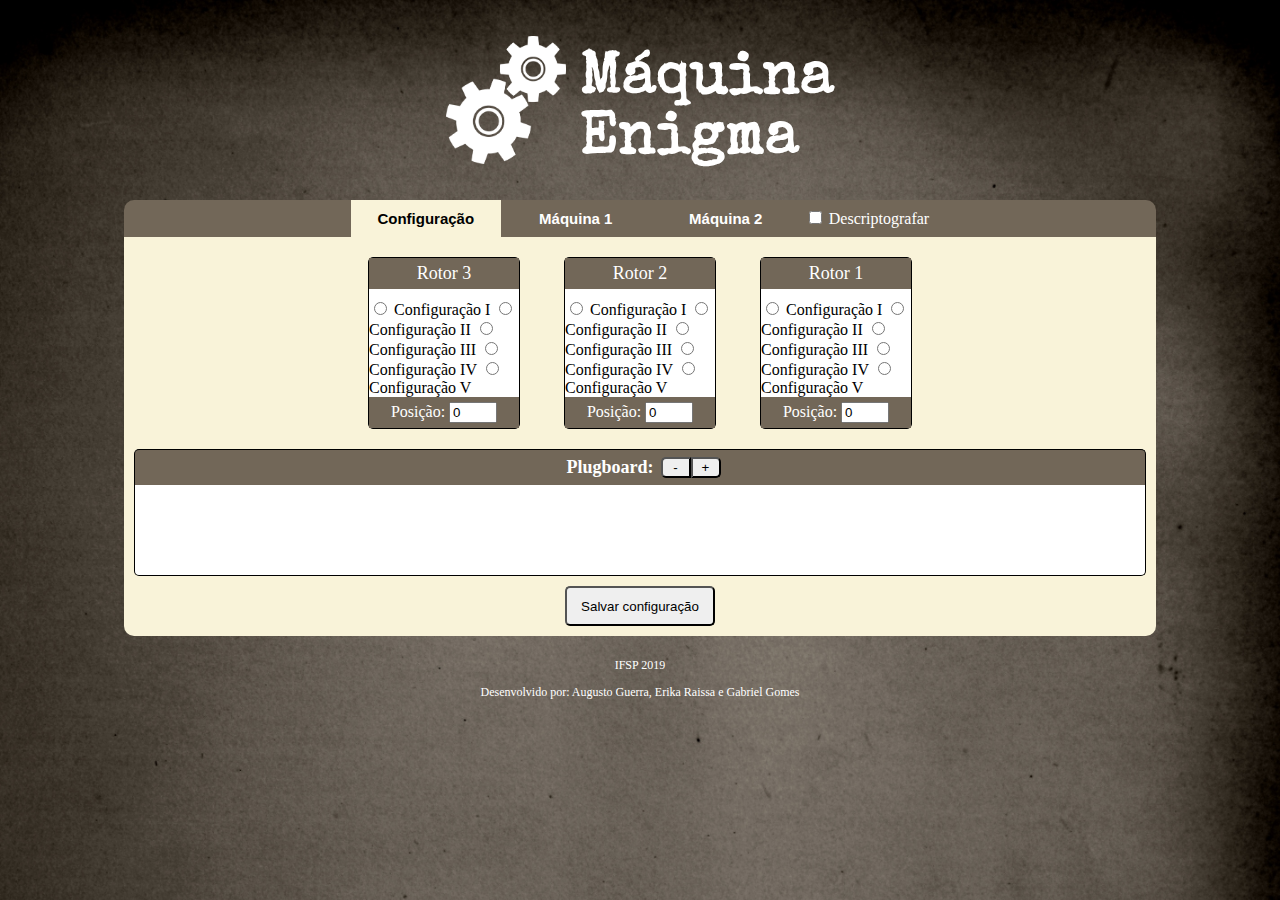
<file: index.html>
<!DOCTYPE html>
<html lang="pt-br">
<head>
	<meta charset="utf-8"/>
    <meta name="author" content="Augusto Guerra; Erika Raissa; Gabriel Gomes"/>
	<link rel="icon" type="image/png" sizes="32x32" href="favicon-32x32.png">
	<link rel="icon" type="image/png" sizes="16x16" href="favicon-16x16.png">
	<link href="https://fonts.googleapis.com/css?family=Special+Elite" rel="stylesheet"> 
    <link rel="stylesheet" type="text/css" href="Enigma.css">
    <script type="text/javascript" src="Enigma.js"></script>

	<title>Máquina Enigma</title>
</head>
<body onload="Default()">
	<header>
		<img src="logo.png" width="120" alt="Logo Máquina Enigma" />
		<h1>Máquina<br>Enigma</h1>

		<nav>
			<button id="defaultOpen" class="tab" onclick="abrePag('Config', this)"><b>Configuração</b></button><!--
			--><button class="tab" onclick="start(abrePag, 'Virtual', this)"><b>Máquina 1</b></button><!--
			--><button class="tab" onclick="start(abrePag, 'Fisico', this)"><b>Máquina 2</b></button>
			<input id="cxDesc" type="checkbox" name="Descrip" />
			<label for="cxDesc" style="color: white">Descriptografar</label>

		</nav>
	</header>
	<main>
		<section id="Config" class="tabcontent">
			<article>
				<div class="Rotores">
					<div id="Rotor3">
					<span id="lRotor3">Rotor 3</span>
					<input id="CI3" type="radio" name="nR3" value="conf1" onclick="blockChecks(R2, R3, R1, 'lR2', 'lR1')">
					<label for="CI3" class="lR3">Configuração I</label>
					<input id="CII3" type="radio" name="nR3" value="conf2" onclick="blockChecks(R2, R3, R1, 'lR2', 'lR1')">
					<label for="CII3" class="lR3">Configuração II</label>
					<input id="CIII3" type="radio" name="nR3" value="conf3" onclick="blockChecks(R2, R3, R1, 'lR2', 'lR1')">
					<label for="CIII3" class="lR3">Configuração III</label>
					<input id="CIV3" type="radio" name="nR3" value="conf4" onclick="blockChecks(R2, R3, R1, 'lR2', 'lR1')">
					<label for="CIV3" class="lR3">Configuração IV</label>
					<input id="CV3" type="radio" name="nR3" value="conf5" onclick="blockChecks(R2, R3, R1, 'lR2', 'lR1')">
					<label for="CV3" class="lR3">Configuração V</label>
					</div>
					<div class="posN">
						<label for="NR3">Posição:</label>
						<input type="number" id="NR3" name="nNR3" min="0" max="26" value="0" onkeydown="blockNum()" onchange="mudanca()" />
					</div>
				</div>
				<div class="Rotores">
					<div id="Rotor2">
					<span id="lRotor2">Rotor 2</span>
					<input id="CI2" type="radio" name="nR2" value="conf1" onclick="blockChecks(R1, R2, R3, 'lR1', 'lR3')">
					<label for="CI2" class="lR2">Configuração I</label>
					<input id="CII2" type="radio" name="nR2" value="conf2" onclick="blockChecks(R1, R2, R3, 'lR1', 'lR3')">
					<label for="CII2" class="lR2">Configuração II</label>
					<input id="CIII2" type="radio" name="nR2" value="conf3" onclick="blockChecks(R1, R2, R3, 'lR1', 'lR3')">
					<label for="CIII2" class="lR2">Configuração III</label>
					<input id="CIV2" type="radio" name="nR2" value="conf4" onclick="blockChecks(R1, R2, R3, 'lR1', 'lR3')">
					<label for="CIV2" class="lR2">Configuração IV</label>
					<input id="CV2" type="radio" name="nR2" value="conf5" onclick="blockChecks(R1, R2, R3, 'lR1', 'lR3')">
					<label for="CV2" class="lR2">Configuração V</label>
					</div>
					<div class="posN">
						<label for="NR2">Posição:</label>
						<input type="number" id="NR2" name="nNR2" min="0" max="26" value="0" onkeydown="blockNum()" onchange="mudanca()" />
					</div>
				</div>
				<div class="Rotores">
					<div id="Rotor1">
					<span id="lRotor1">Rotor 1</span>
					<input id="CI1" type="radio" name="nR1" value="conf1" onclick="blockChecks(R2, R1, R3, 'lR2', 'lR3')">
					<label for="CI1" class="lR1">Configuração I</label>
					<input id="CII1" type="radio" name="nR1" value="conf2" onclick="blockChecks(R2, R1, R3, 'lR2', 'lR3')">
					<label for="CII1" class="lR1">Configuração II</label>
					<input id="CIII1" type="radio" name="nR1" value="conf3" onclick="blockChecks(R2, R1, R3, 'lR2', 'lR3')">
					<label for="CIII1" class="lR1">Configuração III</label>
					<input id="CIV1" type="radio" name="nR1" value="conf4" onclick="blockChecks(R2, R1, R3, 'lR2', 'lR3')">
					<label for="CIV1" class="lR1">Configuração IV</label>
					<input id="CV1" type="radio" name="nR1" value="conf5" onclick="blockChecks(R2, R1, R3, 'lR2', 'lR3')">
					<label for="CV1" class="lR1">Configuração V</label>
					</div>
					<div class="posN">
						<label for="NR1">Posição:</label>
						<input type="number" id="NR1" name="nNR1" min="0" max="26" value="0" onkeydown="blockNum()" onchange="mudanca()" />
					</div>
				</div>
				<div id="plugs">
					<h2>Plugboard:</h2><!--
					--><button class="EsPlugs" value="-" onclick="criaPlugs(this), perai()">-</button><button class="EsPlugs" value="+" onclick="criaPlugs(this), perai()">+</button>
				</div>
				<div id="plugboard" onchange="perai()"></div>
				<button id="Salvar" onclick="maqEnigma.configuracao(encontraCheck(document.getElementsByName('nR1')), encontraCheck(document.getElementsByName('nR2')), encontraCheck(document.getElementsByName('nR3'))), maqEnigma.posicaoInicial(document.getElementById('NR1'), document.getElementById('NR2'), document.getElementById('NR3')), encontraPlugs(), start()">Salvar configuração</button>
				
			</article>
		</section>
		<section id="Virtual" class="tabcontent">
			<article id="teclado" onclick="tecladoVirtual()">
				<div>
					<button value="1">1</button>
					<button value="2">2</button>
					<button value="3">3</button>
					<button value="4">4</button>
					<button value="5">5</button>
					<button value="6">6</button>
					<button value="7">7</button>
					<button value="8">8</button>
					<button value="9">9</button>
					<button value="0">0</button>
				</div>
				<div>
					<button value="Q">Q</button>
					<button value="W">W</button>
					<button value="E">E</button>
					<button value="R">R</button>
					<button value="T">T</button>
					<button value="Y">Y</button>
					<button value="U">U</button>
					<button value="I">I</button>
					<button value="O">O</button>
					<button value="P">P</button>
				</div>
				<div>
					<button value="A">A</button>
					<button value="S">S</button>
					<button value="D">D</button>
					<button value="F">F</button>
					<button value="G">G</button>
					<button value="H">H</button>
					<button value="J">J</button>
					<button value="K">K</button>
					<button value="L">L</button>
				</div>
				<div>
					<button value="Z">Z</button>
					<button value="X">X</button>
					<button value="C">C</button>
					<button value="V">V</button>
					<button value="B">B</button>
					<button value="N">N</button>
					<button value="M">M</button>
					<button value="\n">&crarr;</button>
				</div>
				<div>
					<button value=",">,</button>
					<button value=".">.</button>
					<button value="?">?</button>
					<button value="!">!</button>
					<button value=":">:</button>
					<button value=";">;</button>
					<button value="\b">&larr;</button>
				</div>
				<div>
					<button id="space" value=" "></button>
				</div>				
			</article>
			<article id="io">
				<div>
					<label for="boxEntradaV">Entrada</label>
					<textarea id="boxEntradaV" name="vEntrada" readonly></textarea>
				</div>

				<div>
					<label for="boxSaidaV">Saida</label>
					<textarea id="boxSaidaV" name="vSaida" readonly></textarea>
				</div>
			</article>
		</section>
		<section id="Fisico" class="tabcontent">
			<article>
				<div>
					<label>Entrada</label>
					<textarea id="boxEntradaF" name="fEntrada"></textarea>
				</div>

				<div>
					<button id="magica" onclick="start(), pegaTexto()">Criptografar</button>
				</div>

				<div>
					<label>Saida</label>
					<textarea id="boxSaidaF" name="fSaida" readonly></textarea>
				</div>
			</article>
		</section>
	</main>
	<footer>
		<p>IFSP 2019</p>
		<p>Desenvolvido por: Augusto Guerra, Erika Raissa e Gabriel Gomes</p>
	</footer>
</body>
</html>
</file>
<file: Enigma.css>
body {
	background-image: url(fundo3.jpg);
	background-size: 100%;
	font-family: Trebuchet MS;
}

header {
	text-align: center;
	margin-top: 30px;
}

header h1 {
	font-size: 60px;
	color: white;
	display: inline-table;
	text-align: left;
	margin: 0;
	vertical-align: middle;
	font-family: 'Special Elite', cursive;
	padding-top: 20px;
}

header img{
	vertical-align: middle;
	margin-right: 10px;
}

header nav { 
	background-color: #726758;
	width: 80%;
	margin: auto;
	padding: 0 10px;
	border-radius: 10px 10px 0 0;
	margin-top: 30px;
}

header nav button {
	background-color: transparent;
	border-style: none;
	width: 150px;
	padding: 10px;
	color: white;
	font-size: 15px;
}

header nav button:hover {
	background-color: #262626;
}

main {
	text-align: center;
	width: 80%;
	margin: auto;
	background-color: white;
	padding: 10px;
	border-radius: 0 0 10px 10px;
	background-color: #f9f3d9;
}

footer {
	color: white;
	padding: 10px;
	padding-bottom: 0px;
	width: 80%;
	margin: auto;
	text-align: center;
	font-size: 12px;
}

.Rotores{
	display: inline-table;
	border: solid 1px;
	margin: 10px 20px;
	background-color: white;
	border-radius: 5px;
}

#Rotor1, #Rotor2, #Rotor3{
	text-align: left;
	width: 150px;
}

#NR1, #NR2, #NR3{
	width: 40px;
}

.Rotores span{
	display: block;
	text-align: center;
	font-size: 18px;
	background-color: #726758;
	padding: 5px 0px;
	color: white;
	margin-bottom: 10px;
}

.posN{
	background-color: #726758;
	padding: 5px 0;
	color: white;
}

#plugboard{
	background-color: white;
	padding: 10px;
	height: 70px;
	text-align: center;
	border-radius: 0 0 5px 5px;
	border: solid 1px;
	border-top-width: 0;
}

#plugboard div{
	display: inline-block;
	margin: 3px 5px;
	padding: 2px;
}

#plugs{
	background-color: #726758;
	border-radius: 5px 5px 0 0;
	border: solid 1px;
	border-bottom-width: 0;
	margin-top: 10px;
}

#plugs h2{
	margin: 2px;
	padding: 5px;
	font-size: 18px;
	color: white;
	display: inline-block;
}

.EsPlugs{
	vertical-align: middle;
	display: inline-block;
	margin-bottom: 3px;
	width: 30px;
	border-radius: 5px 0 0 5px;
	border-color: black;
}

.EsPlugs ~ .EsPlugs{
	border-radius: 0 5px 5px 0;
}

#Salvar, #magica{
	margin-top: 10px;
	border-radius: 5px;
	width: 150px;
	height: 40px;
	border-color: black;
}

#magica{
	margin-top: 0;
	margin-bottom: 10px;
}

#teclado {
	margin: 30px;
	margin-top: 0;
}

#teclado div {
	list-style-type: none;
	text-align: center;
	display: block;
}

#teclado div button {
	font-size: 25px;
	color: white;
	border-radius: 50%;
	border: 5px white;
	border-style: double;
	background-color: #666666;
	width: 65px;
	height: 55px;
	padding: 0px;
	box-shadow: 0 7px #333333;
	margin: 5px 2px;
}

#teclado div button:hover {
	background-color: #262626;
}

#teclado div button:active {
	padding: 0px;
	background-color: #262626;
	transform: translateY(4px);
	box-shadow: 0 3px #333333;
}

#teclado #space {
	width: 400px;
	border-radius: 20px;
}


#io label, textarea, #Fisico label {
	display: block;
}

#io label, #Fisico label{
	background-color: #726758;
	color: white;
	margin-top: 5px;
	padding: 5px;
	font-size: 18px;
	border: solid 1px;
	border-color: black;
	border-radius: 5px 5px 0 0;
	border-bottom-style: none;
	
}

textarea {
	margin-top: 0;
	width: 100%;
	height: 100px;
	resize: vertical;
	-webkit-box-sizing: border-box;
    -moz-box-sizing: border-box;
    box-sizing: border-box;
	text-transform: uppercase;
	border: solid 1px;
	border-radius: 0 0 5px 5px;
	border-top-style: none;
}
</file>
